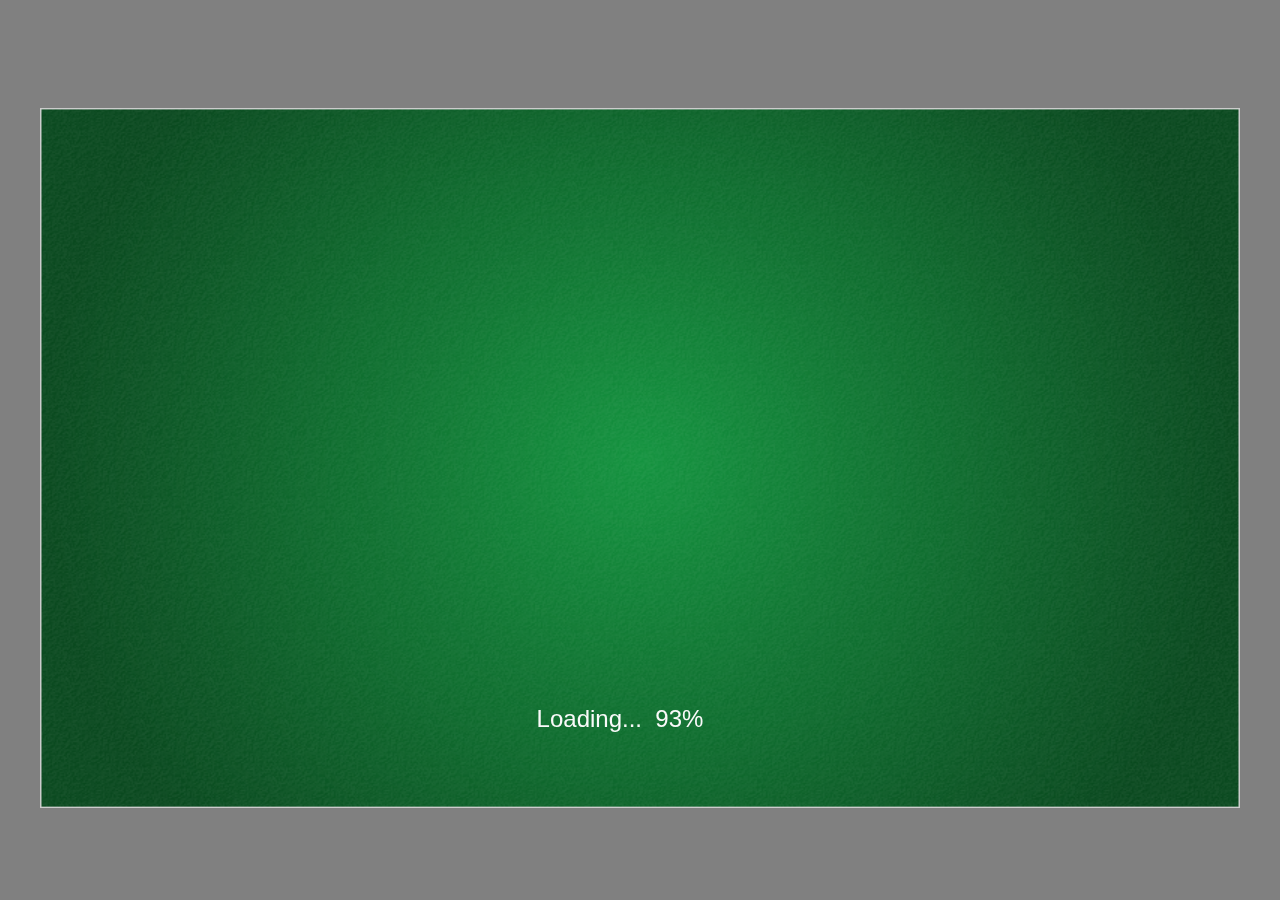
<file: index.html>
<!DOCTYPE html>
<html>
	<head>
		<meta http-equiv="Content-Type" content="text/html;charset=utf-8">	
		<link rel="stylesheet" type="text/css" href="main.css"/>
		<script type="text/javascript" src="js/lib/jquery-1.7.1.min.js"></script>
		<script type="text/javascript" src="js/game.js"></script>
		<script type="text/javascript" src="js/Poking.js"></script>
		<script type="text/javascript" src="js/Poker.js"></script>
		<script type="text/javascript" src="js/Position.js"></script>
	</head>
	<body>
		<canvas id="gameBoard" width="1200" height="700"/>
	</body>
</html>
</file>
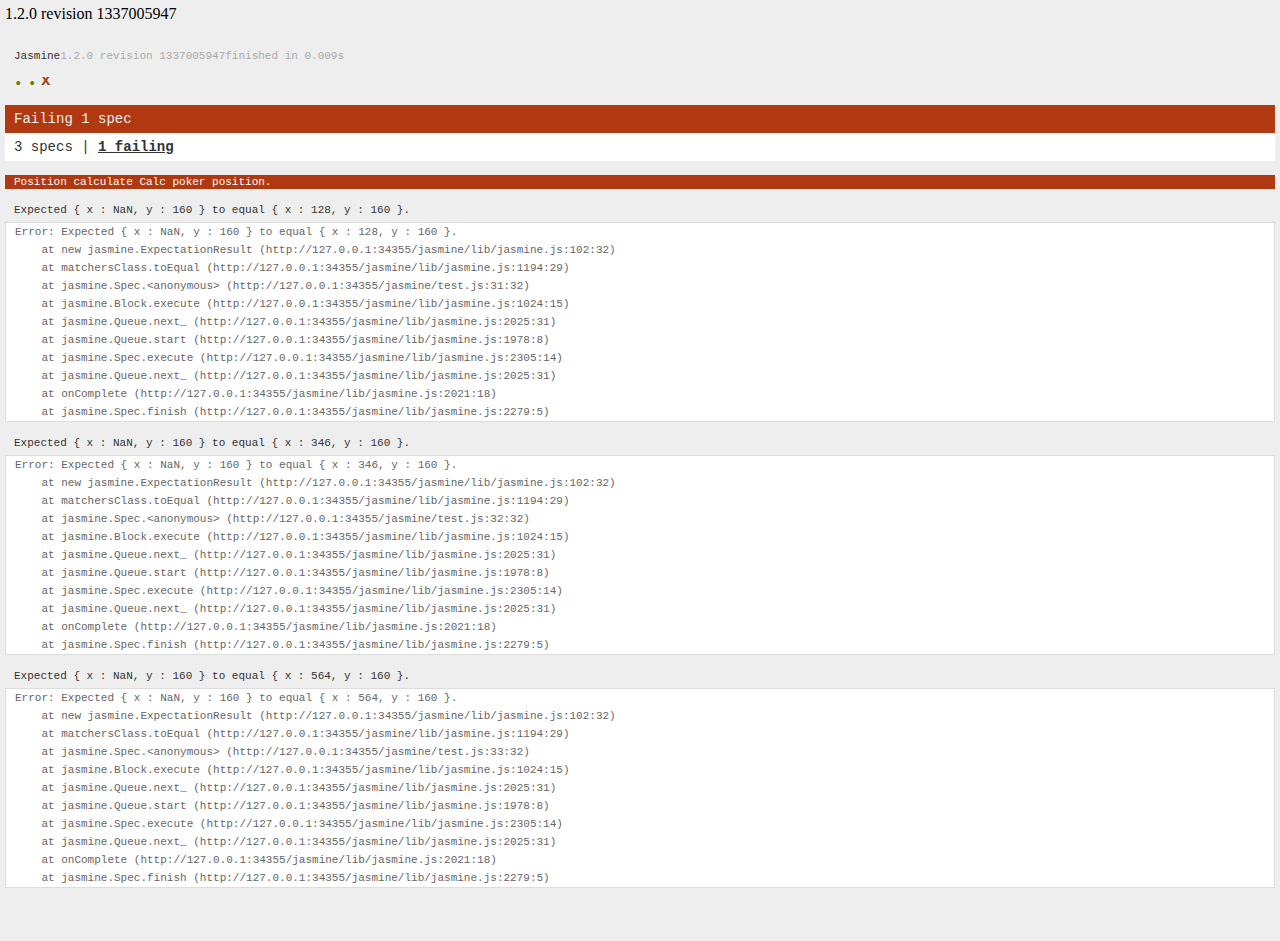
<file: jasmine/index.html>
<!DOCTYPE html>
<html>
	<head>
		<link rel="stylesheet" href="http://jashkenas.github.com/docco/resources/docco.css"/>
		<link rel="stylesheet" href="css/jasmine_docco.css"/>
		<link rel="stylesheet" href="lib/jasmine.css"/>
		<script type="text/javascript" src="../js/lib/jquery-1.7.1.min.js"></script>
		<script src="lib/jasmine.js"></script>
		<script src="lib/jasmine-html.js"></script>
		<script src="../js/Position.js"></script>
		<script src="test.js"></script>
	</head>
	<body>
		<div class="version"></div>	
	</body>
</html>
</file>
<file: main.css>
body {
	text-align: center;
	background-color: gray;
}

#gameBoard {
	margin-top: 100px;
}
</file>
<file: jasmine/css/jasmine_docco.css>
/*--- Jasmine overrides for Docco CSS ---*/
body {
  font-family: 'Lora', serif;
}

#background {
  background: #eee;
}

h1, h2, h3, h4, h5, h6 {
  font-family: 'Istok Web', sans-serif;
  font-weight: 700;
}

.banner {
  padding: 0 12px;
  display: -moz-box;
  display: -webkit-box;
  display: -ms-box;
  display: box;
  -moz-box-orient: horizontal;
  -webkit-box-orient: horizontal;
  -ms-box-orient: horizontal;
  box-orient: horizontal;
  -moz-box-pack: start;
  -webkit-box-pack: start;
  -ms-box-pack: start;
  box-pack: start;
}

.banner a,
.banner span,
.banner div {
  display: -moz-box;
  display: -webkit-box;
  display: -ms-box;
  display: box;
  -moz-box-orient: vertical;
  -webkit-box-orient: vertical;
  -ms-box-orient: vertical;
  box-orient: vertical;
  -moz-box-pack: center;
  -webkit-box-pack: center;
  -ms-box-pack: center;
  box-pack: center;
}

.powered {
  padding: 0 12px 12px;
}

.spacer {
  -moz-box-flex: 1;
  -webkit-box-flex: 1;
  -ms-box-flex: 1;
  box-flex: 1;
}

th {
  background-color: #eee;
}

td.code, th.code {
  background-color: #073642;
}

.jasmine_reporter {
  padding-top: 12px;
  padding-bottom: 20px;
}

/* Solarized Dark for Pygments */
.highlight {
  background-color: #073642;
  color: #93a1a1
}

.highlight .c {
  color: #586e75 !important;
  font-style: italic !important
}

.highlight .cm {
  color: #586e75 !important;
  font-style: italic !important
}

.highlight .cp {
  color: #586e75 !important;
  font-style: italic !important
}

.highlight .c1 {
  color: #586e75 !important;
  font-style: italic !important
}

.highlight .cs {
  color: #586e75 !important;
  font-weight: bold !important;
  font-style: italic !important
}

.highlight .err {
  color: #dc322f !important;
  background: none !important
}

.highlight .k {
  color: #cb4b16 !important
}

.highlight .o {
  color: #93a1a1 !important;
  font-weight: bold !important
}

.highlight .p {
  color: #93a1a1 !important
}

.highlight .ow {
  color: #2aa198 !important;
  font-weight: bold !important
}

.highlight .gd {
  color: #93a1a1 !important;
  background-color: #372c34 !important;
  display: inline-block
}

.highlight .gd .x {
  color: #93a1a1 !important;
  background-color: #4d2d33 !important;
  display: inline-block
}

.highlight .ge {
  color: #93a1a1 !important;
  font-style: italic !important
}

.highlight .gr {
  color: #aa0000
}

.highlight .gh {
  color: #586e75 !important
}

.highlight .gi {
  color: #93a1a1 !important;
  background-color: #1a412b !important;
  display: inline-block
}

.highlight .gi .x {
  color: #93a1a1 !important;
  background-color: #355720 !important;
  display: inline-block
}

.highlight .go {
  color: #888888
}

.highlight .gp {
  color: #555555
}

.highlight .gs {
  color: #93a1a1 !important;
  font-weight: bold !important
}

.highlight .gu {
  color: #6c71c4 !important;
}

.highlight .gt {
  color: #aa0000 !important;
}

.highlight .k {
  color: #859900 !important;
  font-weight: bold !important
}

.highlight .kc {
  color: #859900 !important;
  font-weight: bold !important
}

.highlight .kd {
  color: #268bd2 !important
}

.highlight .kp {
  color: #cb4b16 !important;
  font-weight: bold !important
}

.highlight .kr {
  color: #d33682 !important;
  font-weight: bold !important
}

.highlight .kt {
  color: #2aa198 !important
}

.highlight .n {
  color: #268bd2 !important
}

.highlight .na {
  color: #268bd2 !important
}

.highlight .nb {
  color: #859900 !important
}

.highlight .nc {
  color: #d33682 !important
}

.highlight .no {
  color: #b58900 !important
}

.highlight .ni {
  color: #800080
}

.highlight .nl {
  color: #859900 !important
}

.highlight .ne {
  color: #268bd2 !important;
  font-weight: bold !important
}

.highlight .nf {
  color: #268bd2 !important;
  font-weight: bold !important
}

.highlight .nn {
  color: #b58900 !important
}

.highlight .nt {
  color: #268bd2 !important;
  font-weight: bold !important
}

.highlight .nx {
  color: #93a1a1 !important
}

.highlight .bp {
  color: #999999
}

.highlight .vc {
  color: #008080
}

.highlight .vg {
  color: #268bd2 !important
}

.highlight .vi {
  color: #268bd2 !important
}

.highlight .nv {
  color: #268bd2 !important
}

.highlight .w {
  color: #bbbbbb
}

.highlight .mf {
  color: #2aa198 !important
}

.highlight .m {
  color: #2aa198 !important
}

.highlight .mh {
  color: #2aa198 !important
}

.highlight .mi {
  color: #2aa198 !important
}

.highlight .mo {
  color: #009999
}

.highlight .s {
  color: #2aa198 !important
}

.highlight .sb {
  color: #d14
}

.highlight .sc {
  color: #d14
}

.highlight .sd {
  color: #2aa198 !important
}

.highlight .s2 {
  color: #2aa198 !important
}

.highlight .se {
  color: #dc322f !important
}

.highlight .sh {
  color: #d14
}

.highlight .si {
  color: #268bd2 !important
}

.highlight .sx {
  color: #d14
}

.highlight .sr {
  color: #dc322f !important
}

.highlight .s1 {
  color: #2aa198 !important
}

.highlight .ss {
  color: #990073
}

.highlight .il {
  color: #009999
}

.highlight div .gd, .highlight div .gd .x, .highlight div .gi, .highlight div .gi .x {
  display: inline-block;
  width: 100%
}
</file>
<file: jasmine/lib/jasmine.css>
body { background-color: #eeeeee; padding: 0; margin: 5px; overflow-y: scroll; }

#HTMLReporter { font-size: 11px; font-family: Monaco, "Lucida Console", monospace; line-height: 14px; color: #333333; }
#HTMLReporter a { text-decoration: none; }
#HTMLReporter a:hover { text-decoration: underline; }
#HTMLReporter p, #HTMLReporter h1, #HTMLReporter h2, #HTMLReporter h3, #HTMLReporter h4, #HTMLReporter h5, #HTMLReporter h6 { margin: 0; line-height: 14px; }
#HTMLReporter .banner, #HTMLReporter .symbolSummary, #HTMLReporter .summary, #HTMLReporter .resultMessage, #HTMLReporter .specDetail .description, #HTMLReporter .alert .bar, #HTMLReporter .stackTrace { padding-left: 9px; padding-right: 9px; }
#HTMLReporter #jasmine_content { position: fixed; right: 100%; }
#HTMLReporter .version { color: #aaaaaa; }
#HTMLReporter .banner { margin-top: 14px; }
#HTMLReporter .duration { color: #aaaaaa; float: right; }
#HTMLReporter .symbolSummary { overflow: hidden; *zoom: 1; margin: 14px 0; }
#HTMLReporter .symbolSummary li { display: block; float: left; height: 7px; width: 14px; margin-bottom: 7px; font-size: 16px; }
#HTMLReporter .symbolSummary li.passed { font-size: 14px; }
#HTMLReporter .symbolSummary li.passed:before { color: #5e7d00; content: "\02022"; }
#HTMLReporter .symbolSummary li.failed { line-height: 9px; }
#HTMLReporter .symbolSummary li.failed:before { color: #b03911; content: "x"; font-weight: bold; margin-left: -1px; }
#HTMLReporter .symbolSummary li.skipped { font-size: 14px; }
#HTMLReporter .symbolSummary li.skipped:before { color: #bababa; content: "\02022"; }
#HTMLReporter .symbolSummary li.pending { line-height: 11px; }
#HTMLReporter .symbolSummary li.pending:before { color: #aaaaaa; content: "-"; }
#HTMLReporter .bar { line-height: 28px; font-size: 14px; display: block; color: #eee; }
#HTMLReporter .runningAlert { background-color: #666666; }
#HTMLReporter .skippedAlert { background-color: #aaaaaa; }
#HTMLReporter .skippedAlert:first-child { background-color: #333333; }
#HTMLReporter .skippedAlert:hover { text-decoration: none; color: white; text-decoration: underline; }
#HTMLReporter .passingAlert { background-color: #a6b779; }
#HTMLReporter .passingAlert:first-child { background-color: #5e7d00; }
#HTMLReporter .failingAlert { background-color: #cf867e; }
#HTMLReporter .failingAlert:first-child { background-color: #b03911; }
#HTMLReporter .results { margin-top: 14px; }
#HTMLReporter #details { display: none; }
#HTMLReporter .resultsMenu, #HTMLReporter .resultsMenu a { background-color: #fff; color: #333333; }
#HTMLReporter.showDetails .summaryMenuItem { font-weight: normal; text-decoration: inherit; }
#HTMLReporter.showDetails .summaryMenuItem:hover { text-decoration: underline; }
#HTMLReporter.showDetails .detailsMenuItem { font-weight: bold; text-decoration: underline; }
#HTMLReporter.showDetails .summary { display: none; }
#HTMLReporter.showDetails #details { display: block; }
#HTMLReporter .summaryMenuItem { font-weight: bold; text-decoration: underline; }
#HTMLReporter .summary { margin-top: 14px; }
#HTMLReporter .summary .suite .suite, #HTMLReporter .summary .specSummary { margin-left: 14px; }
#HTMLReporter .summary .specSummary.passed a { color: #5e7d00; }
#HTMLReporter .summary .specSummary.failed a { color: #b03911; }
#HTMLReporter .description + .suite { margin-top: 0; }
#HTMLReporter .suite { margin-top: 14px; }
#HTMLReporter .suite a { color: #333333; }
#HTMLReporter #details .specDetail { margin-bottom: 28px; }
#HTMLReporter #details .specDetail .description { display: block; color: white; background-color: #b03911; }
#HTMLReporter .resultMessage { padding-top: 14px; color: #333333; }
#HTMLReporter .resultMessage span.result { display: block; }
#HTMLReporter .stackTrace { margin: 5px 0 0 0; max-height: 224px; overflow: auto; line-height: 18px; color: #666666; border: 1px solid #ddd; background: white; white-space: pre; }

#TrivialReporter { padding: 8px 13px; position: absolute; top: 0; bottom: 0; left: 0; right: 0; overflow-y: scroll; background-color: white; font-family: "Helvetica Neue Light", "Lucida Grande", "Calibri", "Arial", sans-serif; /*.resultMessage {*/ /*white-space: pre;*/ /*}*/ }
#TrivialReporter a:visited, #TrivialReporter a { color: #303; }
#TrivialReporter a:hover, #TrivialReporter a:active { color: blue; }
#TrivialReporter .run_spec { float: right; padding-right: 5px; font-size: .8em; text-decoration: none; }
#TrivialReporter .banner { color: #303; background-color: #fef; padding: 5px; }
#TrivialReporter .logo { float: left; font-size: 1.1em; padding-left: 5px; }
#TrivialReporter .logo .version { font-size: .6em; padding-left: 1em; }
#TrivialReporter .runner.running { background-color: yellow; }
#TrivialReporter .options { text-align: right; font-size: .8em; }
#TrivialReporter .suite { border: 1px outset gray; margin: 5px 0; padding-left: 1em; }
#TrivialReporter .suite .suite { margin: 5px; }
#TrivialReporter .suite.passed { background-color: #dfd; }
#TrivialReporter .suite.failed { background-color: #fdd; }
#TrivialReporter .spec { margin: 5px; padding-left: 1em; clear: both; }
#TrivialReporter .spec.failed, #TrivialReporter .spec.passed, #TrivialReporter .spec.skipped { padding-bottom: 5px; border: 1px solid gray; }
#TrivialReporter .spec.failed { background-color: #fbb; border-color: red; }
#TrivialReporter .spec.passed { background-color: #bfb; border-color: green; }
#TrivialReporter .spec.skipped { background-color: #bbb; }
#TrivialReporter .messages { border-left: 1px dashed gray; padding-left: 1em; padding-right: 1em; }
#TrivialReporter .passed { background-color: #cfc; display: none; }
#TrivialReporter .failed { background-color: #fbb; }
#TrivialReporter .skipped { color: #777; background-color: #eee; display: none; }
#TrivialReporter .resultMessage span.result { display: block; line-height: 2em; color: black; }
#TrivialReporter .resultMessage .mismatch { color: black; }
#TrivialReporter .stackTrace { white-space: pre; font-size: .8em; margin-left: 10px; max-height: 5em; overflow: auto; border: 1px inset red; padding: 1em; background: #eef; }
#TrivialReporter .finished-at { padding-left: 1em; font-size: .6em; }
#TrivialReporter.show-passed .passed, #TrivialReporter.show-skipped .skipped { display: block; }
#TrivialReporter #jasmine_content { position: fixed; right: 100%; }
#TrivialReporter .runner { border: 1px solid gray; display: block; margin: 5px 0; padding: 2px 0 2px 10px; }
</file>
